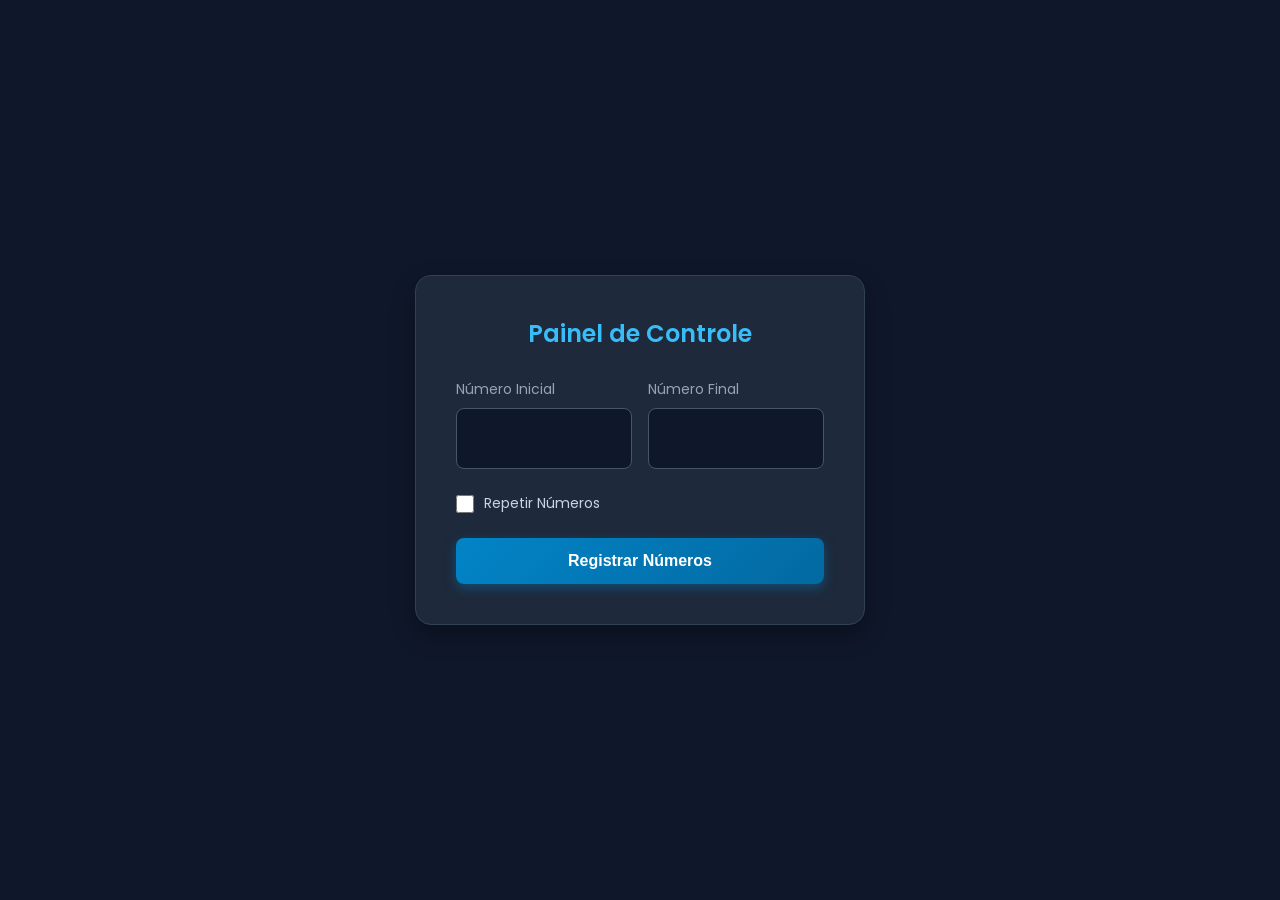
<file: index.html>
<!DOCTYPE html>

<html lang="pt-br">

    <head>

        <meta charset="UTF-8">

        <meta name="viewport" content="width=device-width, initial-scale=1.0">

        <title>Sorteios | Admin</title>
        <link rel="stylesheet" href="css/global.css">
        <link rel="stylesheet" href="css/adminArea.css">
        <link rel="stylesheet" href="css/modalDrawnNumbers.css">

    </head>

    <body class="bodyAdminArea">

        <section class="adminArea">

            <h1>Painel de Controle</h1>
            
            <div class="divInput">
                <div class="divInputInicialNumber">
                    <p>Número Inicial</p>
                    <input type="number" name="inputInicialNumber" id="inputInicialNumber">
                </div>

                <div class="divInputFinalNumber">
                    <p>Número Final</p>
                    <input type="number" name="inputFinalNumber" id="inputFinalNumber">
                </div>
            </div>

            <label for="checkboxRepeatNumber">
                <input type="checkbox" name="checkboxRepeatNumber" id="checkboxRepeatNumber">
                <p>Repetir Números</p>
            </label>

            <button id="getNumbers">Registrar Números</button>

        </section>

        <section class="modalDrawnNumbers" id="modalDrawnNumbers">
            <h2>Números Sorteados</h2>
            <p id="p_numerosSoteados"></p>

            <div class="areaButtonModalDrawnNumbers">
                <button id="buttonDrawnNumbers">Sortear Número</button>
                <button id="buttonResetNumbers">Resetar Números</button>
            </div>
        </section>

        <script src="js/scriptAdminArea.js"></script>
        <script src="js/scriptDrawnNumbers.js"></script>
        
    </body>

</html>
</file>
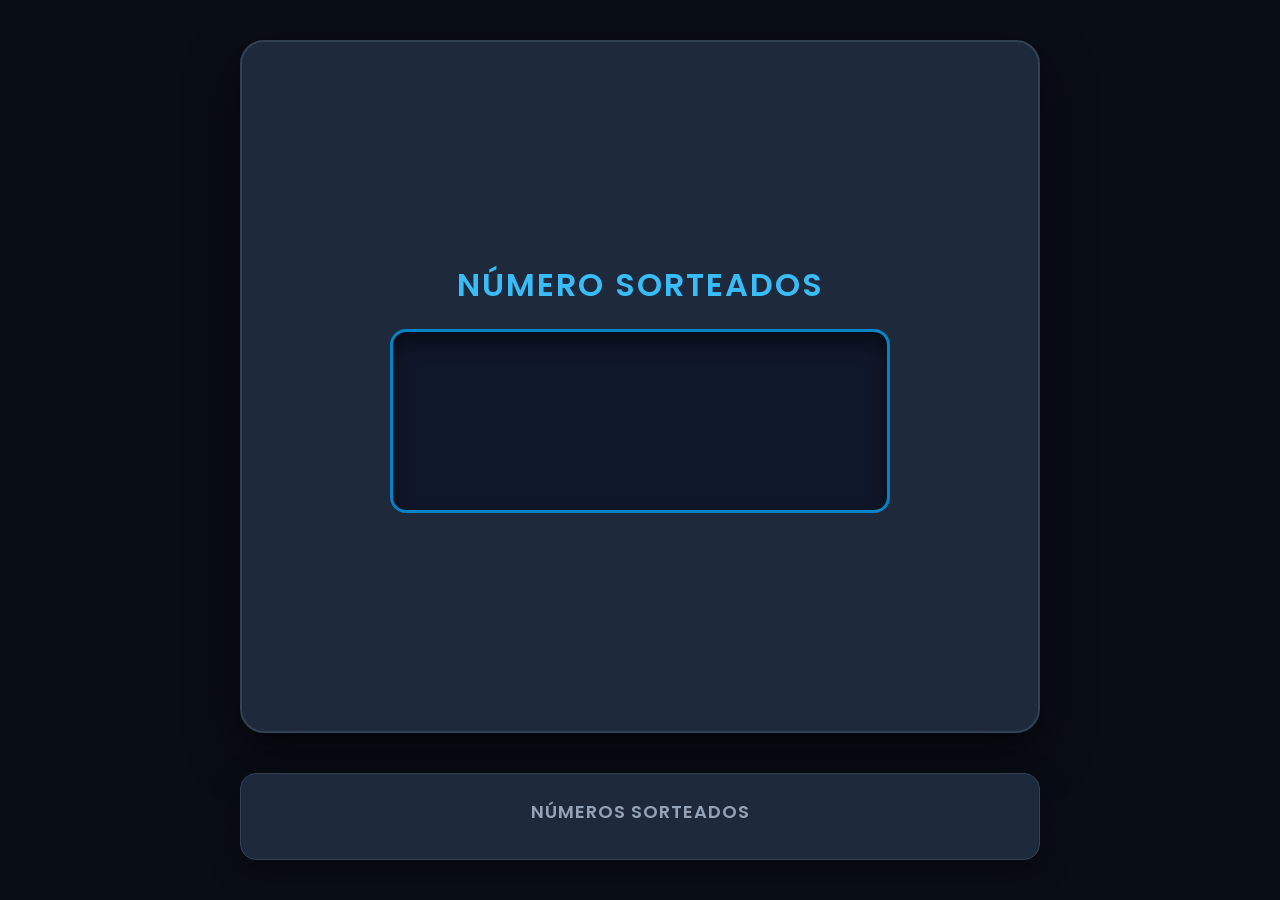
<file: html/painel.html>
<!DOCTYPE html>

<html lang="pt-br">

    <head>

        <meta charset="UTF-8">

        <meta name="viewport" content="width=device-width, initial-scale=1.0">

        <title>Sorteios</title>

        <link rel="stylesheet" href="../css/painel.css">

    </head>

    <body>

        <section class="blockView">

            <section class="blockView">
                <h2>Número Sorteados</h2>
                <input type="number" name="viewNumber" id="viewNumber" readonly="">
            </section>

            <section class="listDrawnNumbers">
                <h2>Números Sorteados</h2>
                <p id="p_numerosSoteados"></p>
            </section>

        </section>
    
        <script src="../js/scriptDrawnNumbers.js"></script>

    </body>

</html>
</file>
<file: css/global.css>
@import url('https://fonts.googleapis.com/css2?family=Poppins:wght@300;400;600;700&display=swap');

* {
    margin: 0;
    padding: 0;
    box-sizing: border-box;
    transition: 0.2s;
}

body {
    position: relative;
    
    display: flex;
    align-items: center;
    justify-content: center;
    
    background-color: #0f172a;
    color: #f8fafc;
    
    font-family: 'Poppins', sans-serif;
    
    height: 100vh;
}

body.bodyAdminArea {
    flex-direction: column;
}
</file>
<file: css/adminArea.css>
section.adminArea {
    background: #1e293b;
    padding: 40px;
    border-radius: 16px;
    box-shadow: 0 10px 25px rgba(0, 0, 0, 0.3);
    width: 450px;
    max-width: 90%;
    display: flex;
    flex-direction: column;
    gap: 24px;
    border: 1px solid #334155;
}

section.adminArea h1 {
    font-size: 24px;
    font-weight: 600;
    text-align: center;
    color: #38bdf8;
    margin-bottom: 4px;
}

.divInput {
    display: flex;
    gap: 16px;
    justify-content: space-between;
}

.divInputInicialNumber, 
.divInputFinalNumber {
    flex: 1;
    display: flex;
    flex-direction: column;
    gap: 8px;
}

.divInput p {
    font-size: 14px;
    color: #94a3b8;
    font-weight: 400;
}

.divInput input[type="number"] {
    width: 100%;
    padding: 18px 12px;
    border-radius: 8px;
    border: 1px solid #475569;
    background-color: #0f172a;
    color: #f8fafc;
    font-size: 20px;
    text-align: center;
    outline: none;
}

.divInput input[type="number"]::-webkit-inner-spin-button,
.divInput input[type="number"]::-webkit-outer-spin-button {
    -webkit-appearance: none;
    margin: 0;
}

.divInput input[type="number"] {
    -moz-appearance: textfield;
}

.divInput input[type="number"]:focus {
    border-color: #38bdf8;
    box-shadow: 0 0 0 2px rgba(56, 189, 248, 0.2);
}

section.adminArea label {
    display: flex;
    align-items: center;
    gap: 10px;
    cursor: pointer;
    user-select: none;
    font-size: 14px;
    color: #cbd5e1;
}

section.adminArea label input[type="checkbox"] {
    width: 18px;
    height: 18px;
    accent-color: #38bdf8;
    cursor: pointer;
}

section.adminArea button#getNumbers {
    width: 100%;
    padding: 14px;
    border-radius: 8px;
    border: none;
    background: linear-gradient(135deg, #0284c7, #0369a1);
    color: #ffffff;
    font-size: 16px;
    font-weight: 600;
    cursor: pointer;
    box-shadow: 0 4px 12px rgba(2, 132, 199, 0.4);
}

section.adminArea button#getNumbers:hover {
    background: linear-gradient(135deg, #0369a1, #075985);
    transform: translateY(-1px);
}

section.adminArea button#getNumbers:active {
    transform: translateY(1px);
}
</file>
<file: css/modalDrawnNumbers.css>
section.modalDrawnNumbers {
    position: absolute;
    visibility: hidden;
    pointer-events: none;
    display: flex;
    align-items: center;
    justify-content: center;
    flex-direction: column;
    background: #1e293b;
    padding: 40px;
    border-radius: 16px;
    box-shadow: 0 15px 35px rgba(0, 0, 0, 0.4);
    width: 600px;
    max-width: 90%;
    height: auto;
    min-height: 400px;
    gap: 24px;
    border: 1px solid #334155;
    color: #f8fafc;
    z-index: 10;
}

section.modalDrawnNumbers h2 {
    font-size: 24px;
    font-weight: 600;
    color: #38bdf8;
    text-align: center;
}

section.modalDrawnNumbers p#p_numerosSoteados {
    font-size: 18px;
    color: #cbd5e1;
    text-align: center;
    max-width: 100%;
    word-break: break-word;
    background: #0f172a;
    padding: 16px;
    border-radius: 8px;
    border: 1px solid #475569;
    width: 100%;
    min-height: 80px;
    display: flex;
    align-items: center;
    justify-content: center;
}

.areaButtonModalDrawnNumbers {
    display: flex;
    gap: 16px;
    width: 100%;
}

.areaButtonModalDrawnNumbers button {
    flex: 1;
    padding: 14px;
    border-radius: 8px;
    border: none;
    font-size: 16px;
    font-weight: 600;
    cursor: pointer;
    transition: 0.2s;
}

.areaButtonModalDrawnNumbers button#buttonDrawnNumbers {
    background: linear-gradient(135deg, #10b981, #059669);
    color: #ffffff;
    box-shadow: 0 4px 12px rgba(16, 185, 129, 0.3);
}

.areaButtonModalDrawnNumbers button#buttonDrawnNumbers:hover {
    background: linear-gradient(135deg, #059669, #047857);
    transform: translateY(-1px);
}

.areaButtonModalDrawnNumbers button#buttonResetNumbers {
    background: linear-gradient(135deg, #ef4444, #dc2626);
    color: #ffffff;
    box-shadow: 0 4px 12px rgba(239, 68, 68, 0.3);
}

.areaButtonModalDrawnNumbers button#buttonResetNumbers:hover {
    background: linear-gradient(135deg, #dc2626, #b91c1c);
    transform: translateY(-1px);
}

.areaButtonModalDrawnNumbers button:active {
    transform: translateY(1px);
}
</file>
<file: css/painel.css>
@import url('https://fonts.googleapis.com/css2?family=Poppins:wght@400;600;700;800&display=swap');

* {
    margin: 0;
    padding: 0;
    box-sizing: border-box;
    transition: 0.2s;
}

body {
    font-family: 'Poppins', sans-serif;
    background-color: #090d16;
    color: #f8fafc;
    height: 100vh;
    display: flex;
    align-items: center;
    justify-content: center;
    overflow: hidden;
}

/* Bloco principal da exibição */
section.blockView {
    display: flex;
    flex-direction: column;
    align-items: center;
    justify-content: center;
    width: 100%;
    height: 100%;
    padding: 40px;
    gap: 40px;
}

/* Seção do número em destaque (onde gira o sorteio) */
section.blockView section.blockView {
    background: #1e293b;
    border: 2px solid #334155;
    border-radius: 24px;
    padding: 50px 80px;
    box-shadow: 0 20px 50px rgba(0, 0, 0, 0.6);
    display: flex;
    flex-direction: column;
    align-items: center;
    gap: 20px;
    max-width: 800px;
    width: 100%;
}

section.blockView section.blockView h2 {
    font-size: 32px;
    font-weight: 600;
    color: #38bdf8;
    text-transform: uppercase;
    letter-spacing: 2px;
}

/* O input gigante que mostra o número sorteado */
section.blockView input[type="number"]#viewNumber {
    width: 100%;
    max-width: 500px;
    background-color: #0f172a;
    border: 3px solid #0284c7;
    border-radius: 16px;
    color: #4ade80; /* Verde vibrante para o número vencedor */
    font-size: 120px;
    font-weight: 800;
    text-align: center;
    padding: 20px;
    outline: none;
    box-shadow: inset 0 10px 20px rgba(0, 0, 0, 0.5);
}

/* Remove as setinhas do input numérico */
section.blockView input[type="number"]#viewNumber::-webkit-inner-spin-button,
section.blockView input[type="number"]#viewNumber::-webkit-outer-spin-button {
    -webkit-appearance: none;
    margin: 0;
}

section.blockView input[type="number"]#viewNumber {
    -moz-appearance: textfield;
}

/* Seção da lista de números já sorteados */
section.listDrawnNumbers {
    background: #1e293b;
    border: 1px solid #334155;
    border-radius: 16px;
    padding: 24px 40px;
    max-width: 800px;
    width: 100%;
    text-align: center;
    box-shadow: 0 10px 30px rgba(0, 0, 0, 0.4);
}

section.listDrawnNumbers h2 {
    font-size: 18px;
    font-weight: 600;
    color: #94a3b8;
    margin-bottom: 10px;
    text-transform: uppercase;
    letter-spacing: 1px;
}

section.listDrawnNumbers p#p_numerosSoteados {
    font-size: 24px;
    font-weight: 700;
    color: #f8fafc;
    word-break: break-word;
    max-height: 100px;
    overflow-y: auto;
}
</file>
